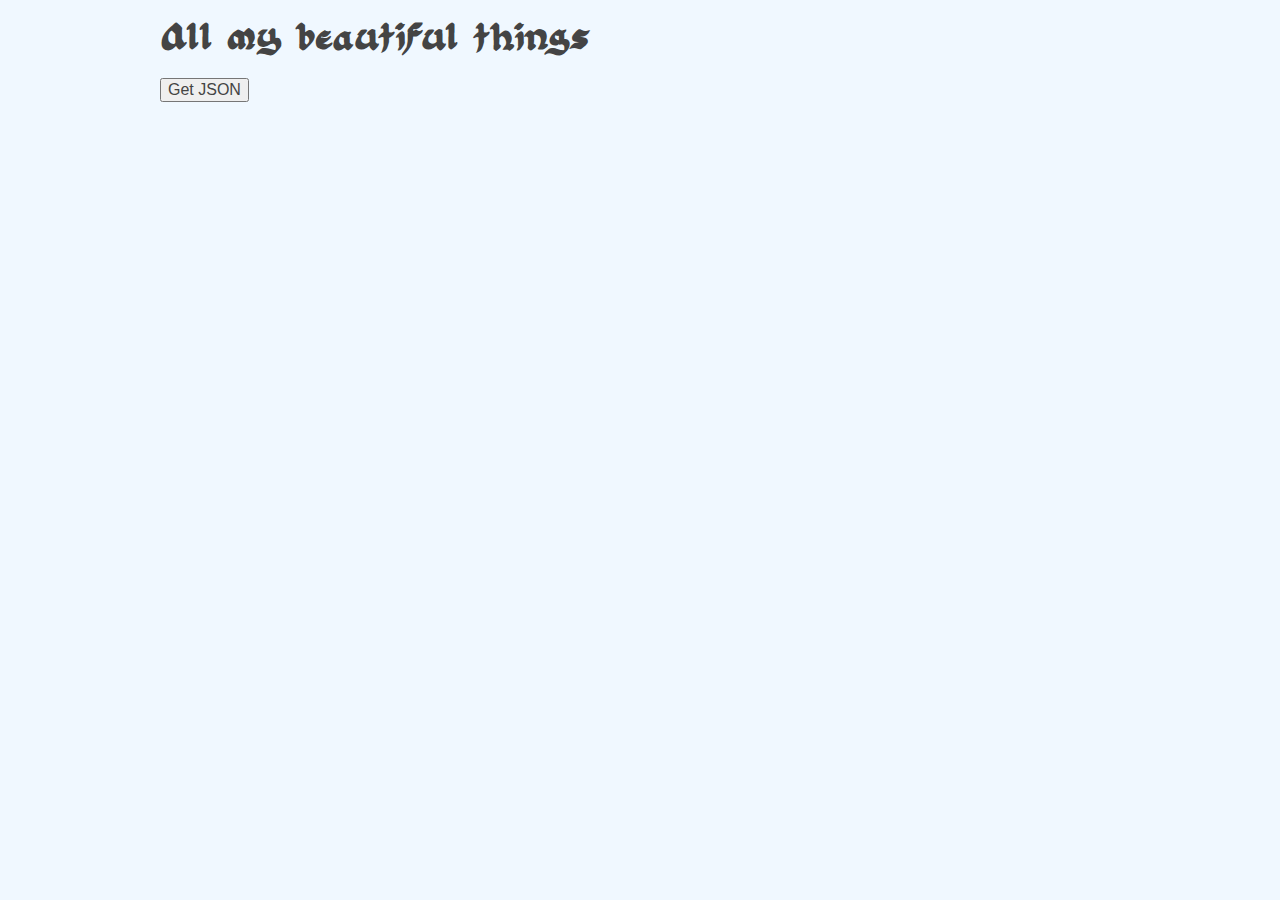
<file: index.html>
<html>
  <head>
    <meta content="text/html; charset=ISO-8859-1" http-equiv="content-type">
    <title>Json</title>
    <link href="css/styles.css" rel="stylesheet">
  </head>
  <body>
<div id="container">
    <h1>All my beautiful things</h1>
    <button type="button" onclick="loadJSON()">Get JSON</button>
    <div id="article-feed"></div>
</div>
  <script src="js/json-ajax.js"></script>
  </body>
</html>
</file>
<file: css/styles.css>
/*! normalize.css v2.1.3 | MIT License | git.io/normalize */article,aside,details,figcaption,figure,footer,header,hgroup,main,nav,section,summary{display:block}audio,canvas,progress,video{display:inline-block}audio:not([controls]){display:none;height:0}[hidden],template{display:none}html{font-family:sans-serif;-ms-text-size-adjust:100%;-webkit-text-size-adjust:100%}body{margin:0}a{background:transparent}a:active,a:hover{outline:0}h1{font-size:2em;margin:0.67em 0}abbr[title]{border-bottom:1px dotted}b,strong{font-weight:bold}dfn{font-style:italic}hr{-moz-box-sizing:content-box;box-sizing:content-box;height:0}mark{background:#ff0;color:#000}code,kbd,pre,samp{font-family:monospace, serif;font-size:1em}pre{white-space:pre-wrap}q{quotes:"\201C" "\201D" "\2018" "\2019"}small{font-size:80%}sub,sup{font-size:75%;line-height:0;position:relative;vertical-align:baseline}sup{top:-0.5em}sub{bottom:-0.25em}img{border:0}svg:not(:root){overflow:hidden}figure{margin:1em 40px}fieldset{border:1px solid #c0c0c0;margin:0 2px;min-width:0;padding:0.35em 0.625em 0.75em}legend{border:0;padding:0}button,input,optgroup,select,textarea{color:inherit;font:inherit;margin:0}optgroup{font-weight:bold}button,input{line-height:normal}button,select{text-transform:none}button,html input[type="button"],input[type="reset"],input[type="submit"]{-webkit-appearance:button;cursor:pointer}button[disabled],html input[disabled]{cursor:default}input[type="checkbox"],input[type="radio"]{box-sizing:border-box;padding:0}input[type="search"]{-webkit-appearance:textfield;-moz-box-sizing:content-box;-webkit-box-sizing:content-box;box-sizing:content-box}input[type="search"]::-webkit-search-cancel-button,input[type="search"]::-webkit-search-decoration{-webkit-appearance:none}button::-moz-focus-inner,input::-moz-focus-inner{border:0;padding:0}textarea{overflow:auto;vertical-align:top}table{border-collapse:collapse;border-spacing:0}td,th{padding:0}@font-face{font-family:'florante_at_lauraregular';src:url("../fonts/FLORLRG_-webfont.eot");src:url("../fonts/FLORLRG_-webfont.eot?#iefix") format("embedded-opentype"),url("../fonts/FLORLRG_-webfont.woff") format("woff"),url("../fonts/FLORLRG_-webfont.ttf") format("truetype"),url("../fonts/FLORLRG_-webfont.svg#florante_at_lauraregular") format("svg");font-weight:normal;font-style:normal}body{font-family:Ariel,sans-serif;background-color:#f0f8ff;color:#444;margin:0 auto}h1{font-family:"florante_at_lauraregular","Lucida Sans Typewriter",Monaco,"Courier New",monospace;color:#444}img{border:1px solid orange;box-shadow:0 0 10px #555;max-width:100%}#container{max-width:960px;margin:0 auto}
</file>
